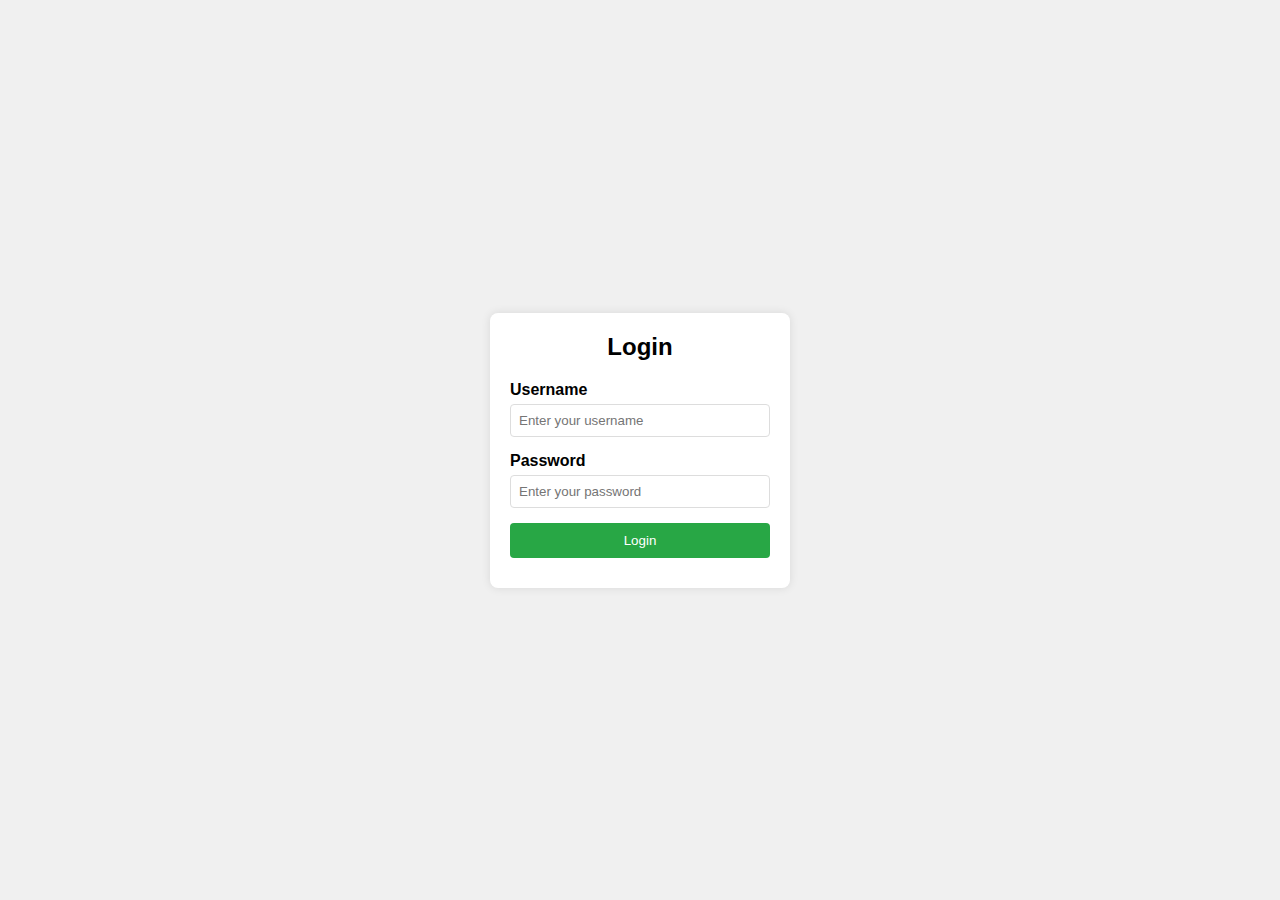
<file: index.html>
<!DOCTYPE html>
<html lang="en">
<head>
    <meta charset="UTF-8">
    <meta name="viewport" content="width=device-width, initial-scale=1.0">
    <title>Login Page</title>
    <link rel="stylesheet" href="style.css">
</head>
<body>
    <div class="login-container">
        <h2>Login</h2>
        <form id="loginForm">
            <div class="input-group">
                <label for="username">Username</label>
                <input type="text" id="username" placeholder="Enter your username" required>
            </div>
            <div class="input-group">
                <label for="password">Password</label>
                <input type="password" id="password" placeholder="Enter your password" required>
            </div>
            <button type="submit">Login</button>
            <p id="error-message"></p>
        </form>
    </div>
    <script>
        // Dummy credentials for validation
        const correctUsername = "mazwinoluntu@gmail.com";
        const correctPassword = "mazwinoluntu1234";
        
        document.getElementById("loginForm").addEventListener("submit", function(event) {
            event.preventDefault(); // Prevent form submission
        
            const username = document.getElementById("username").value;
            const password = document.getElementById("password").value;
            const errorMessage = document.getElementById("error-message");
        
            // Simple validation
            if (username === correctUsername && password === correctPassword) {
                window.location.href = "welcome.html"; // Redirect to the next page
            } else {
                errorMessage.textContent = "Invalid username or password";
            }
        });
    </script>
</body>
</html>
</file>
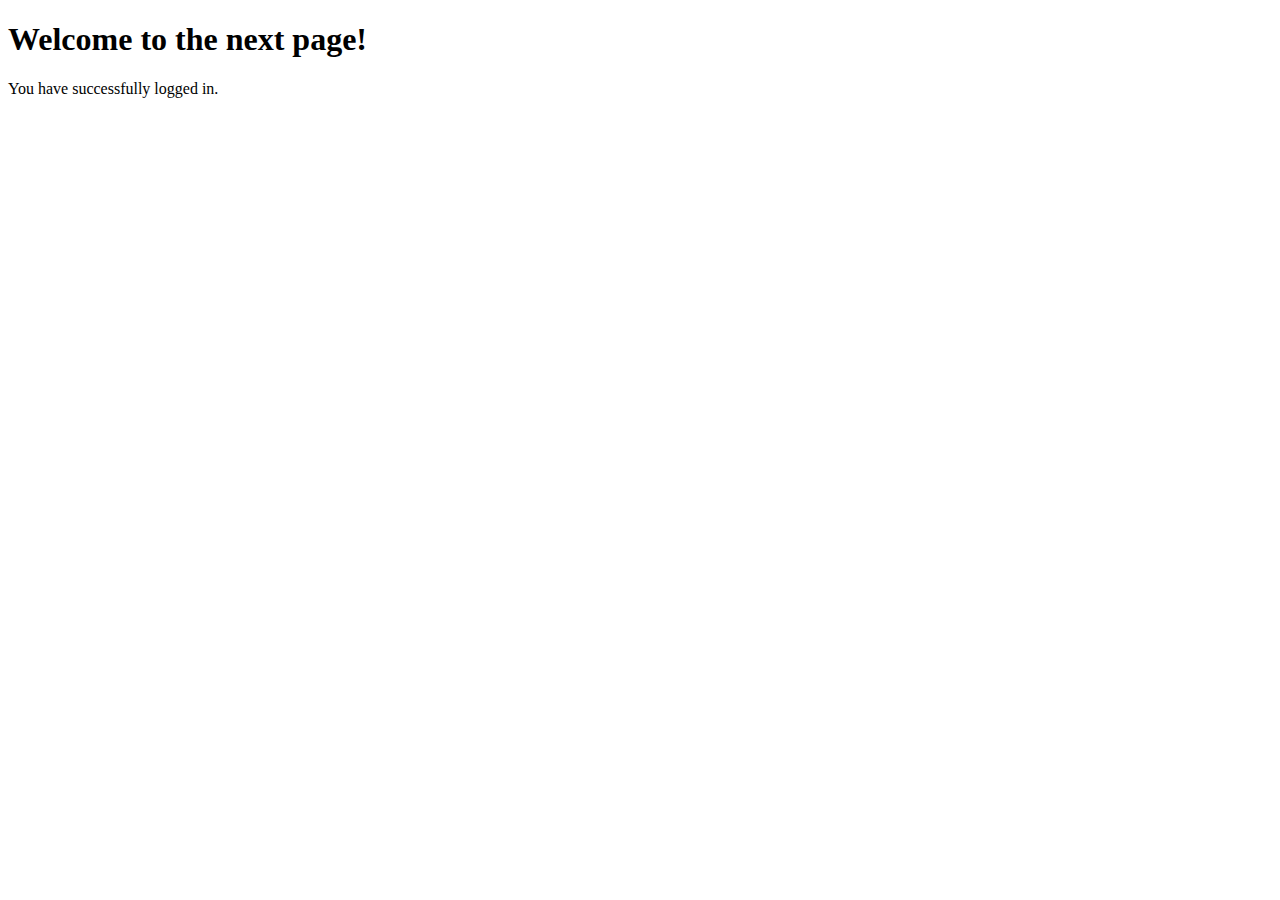
<file: welcome.html>
<!DOCTYPE html>
<html lang="en">
<head>
    <meta charset="UTF-8">
    <meta name="viewport" content="width=device-width, initial-scale=1.0">
    <title>Welcome Page</title>
</head>
<body>
    <h1>Welcome to the next page!</h1>
    <p>You have successfully logged in.</p>
</body>
</html>
</file>
<file: style.css>
* {
    margin: 0;
    padding: 0;
    box-sizing: border-box;
}

body {
    font-family: Arial, sans-serif;
    display: flex;
    justify-content: center;
    align-items: center;
    height: 100vh;
    background-color: #f0f0f0;
}

.login-container {
    background-color: #fff;
    padding: 20px;
    border-radius: 8px;
    box-shadow: 0 0 10px rgba(0, 0, 0, 0.1);
    width: 300px;
    text-align: center;
}

h2 {
    margin-bottom: 20px;
}

.input-group {
    margin-bottom: 15px;
    text-align: left;
}

.input-group label {
    display: block;
    margin-bottom: 5px;
    font-weight: bold;
}

.input-group input {
    width: 100%;
    padding: 8px;
    border: 1px solid #ddd;
    border-radius: 4px;
}

button {
    width: 100%;
    padding: 10px;
    background-color: #28a745;
    color: white;
    border: none;
    border-radius: 4px;
    cursor: pointer;
}

button:hover {
    background-color: #218838;
}

#error-message {
    color: red;
    margin-top: 10px;
}
</file>
